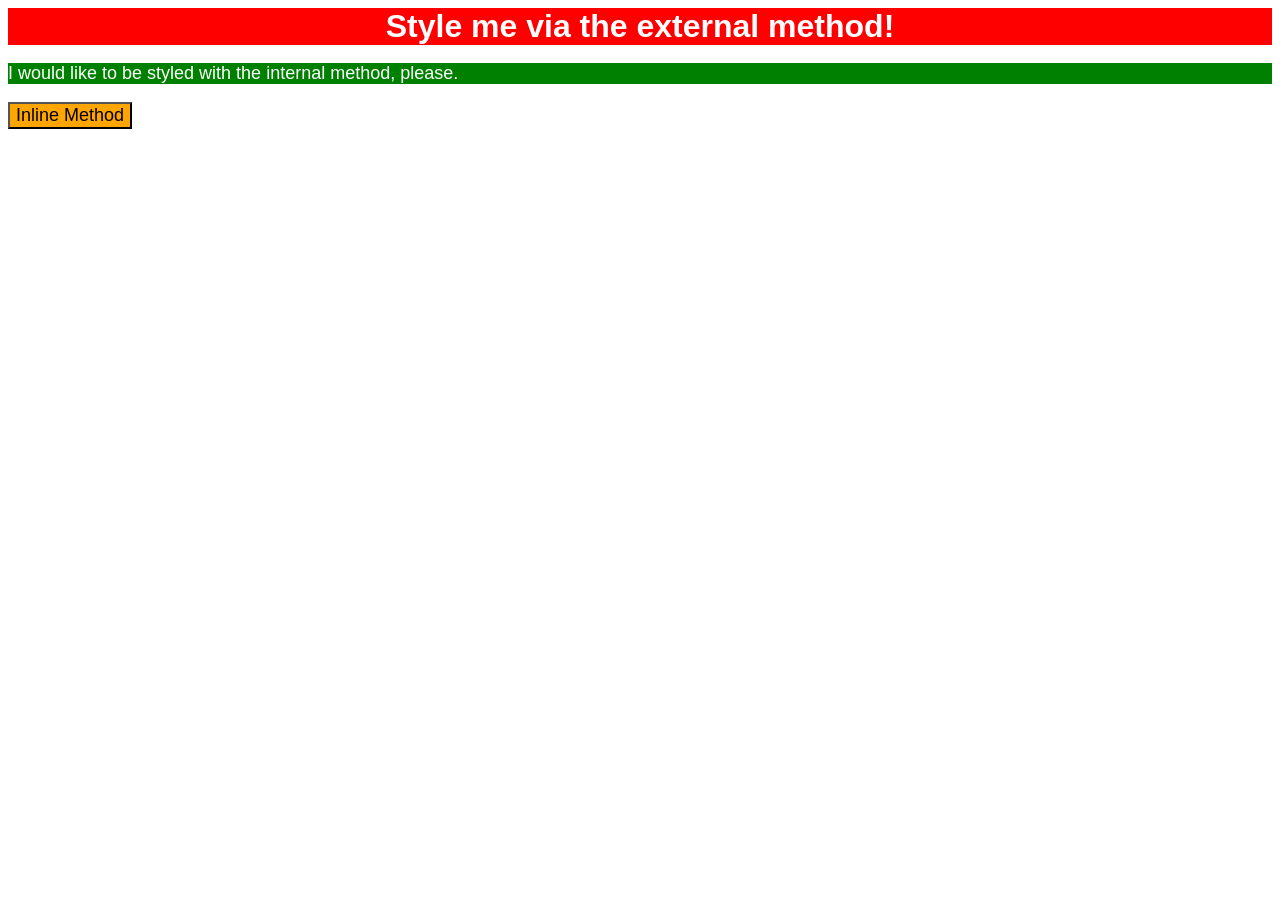
<file: foundations/01-css-methods/index.html>
<!DOCTYPE html>
<html lang="en">
  <head>
    <meta charset="UTF-8" />
    <meta http-equiv="X-UA-Compatible" content="IE=edge" />
    <meta name="viewport" content="width=device-width, initial-scale=1.0" />
    <link rel="stylesheet" href="./css/style.css" />
    <title>Methods for Adding CSS</title>
    <style>
      p {
        background-color: green;
        color: white;
        font-size: 18px;
      }
    </style>
  </head>
  <body>
    <div>Style me via the external method!</div>
    <p>I would like to be styled with the internal method, please.</p>
    <button style="background-color: orange; font-size: 18px">
      Inline Method
    </button>
  </body>
</html>

<!-- `p`: a green background, white text, and a font size of 18px * `button`: an
orange background and a font size of 18px -->
</file>
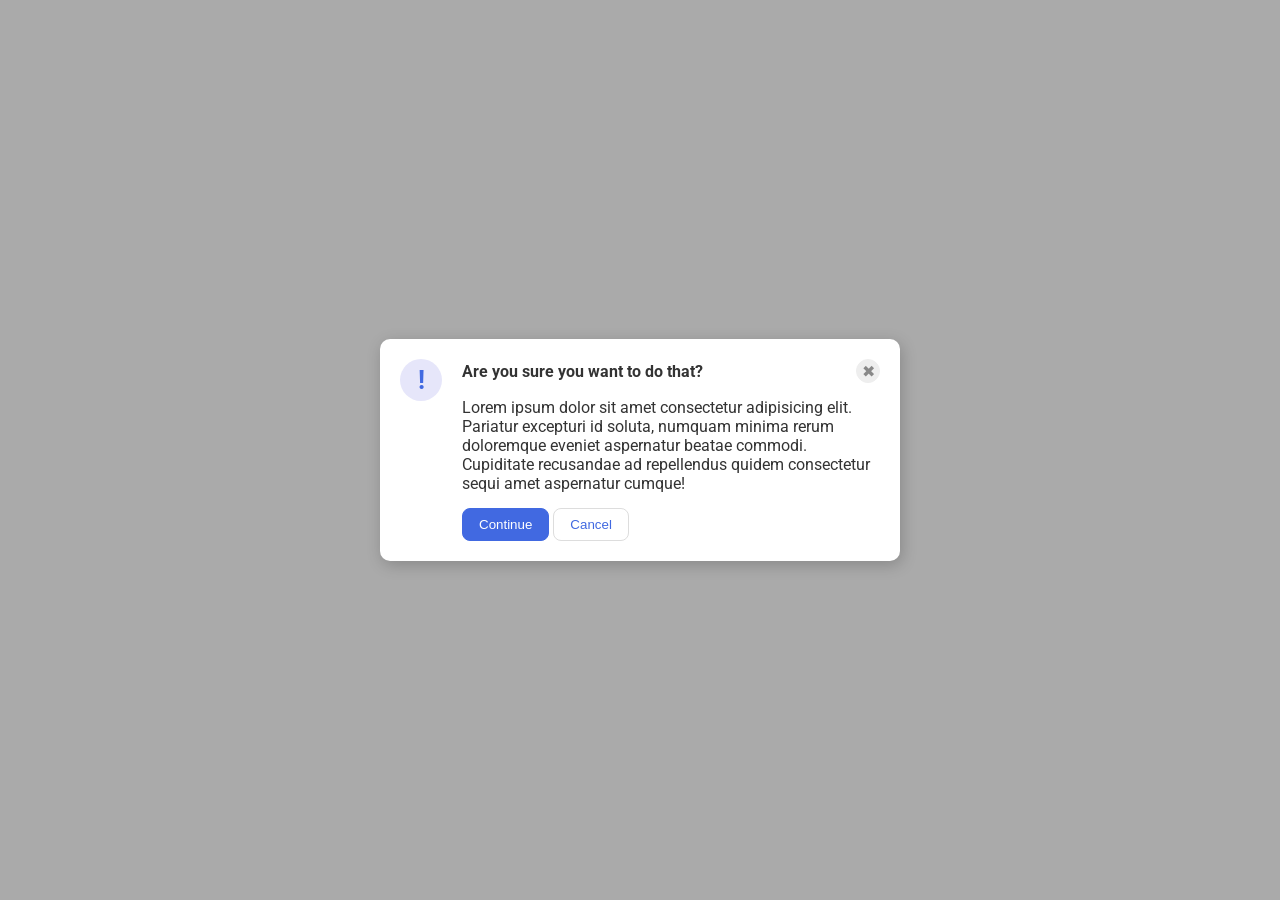
<file: foundations/flex/05-flex-modal/index.html>
<!DOCTYPE html>
<html lang="en">
  <head>
    <meta charset="UTF-8">
    <meta http-equiv="X-UA-Compatible" content="IE=edge">
    <meta name="viewport" content="width=device-width, initial-scale=1.0">
    <link rel="stylesheet" href="style.css">
    <title>Modal</title>
  </head>
  <body>
    <div class="modal">
      <div class="icon">!</div>
      <div class="container">
        <div class="title">
          <div class="header">Are you sure you want to do that?</div>
          <button class="close-button">✖</button>
        </div>
        <div class="text">Lorem ipsum dolor sit amet consectetur adipisicing elit. Pariatur excepturi id soluta, numquam minima rerum doloremque eveniet aspernatur beatae commodi. Cupiditate recusandae ad repellendus quidem consectetur sequi amet aspernatur cumque!</div>
        <div class="buttons">
          <button class="continue">Continue</button>
          <button class="cancel">Cancel</button>
        </div>
      </div>
    </div>
  </body>
</html>
</file>
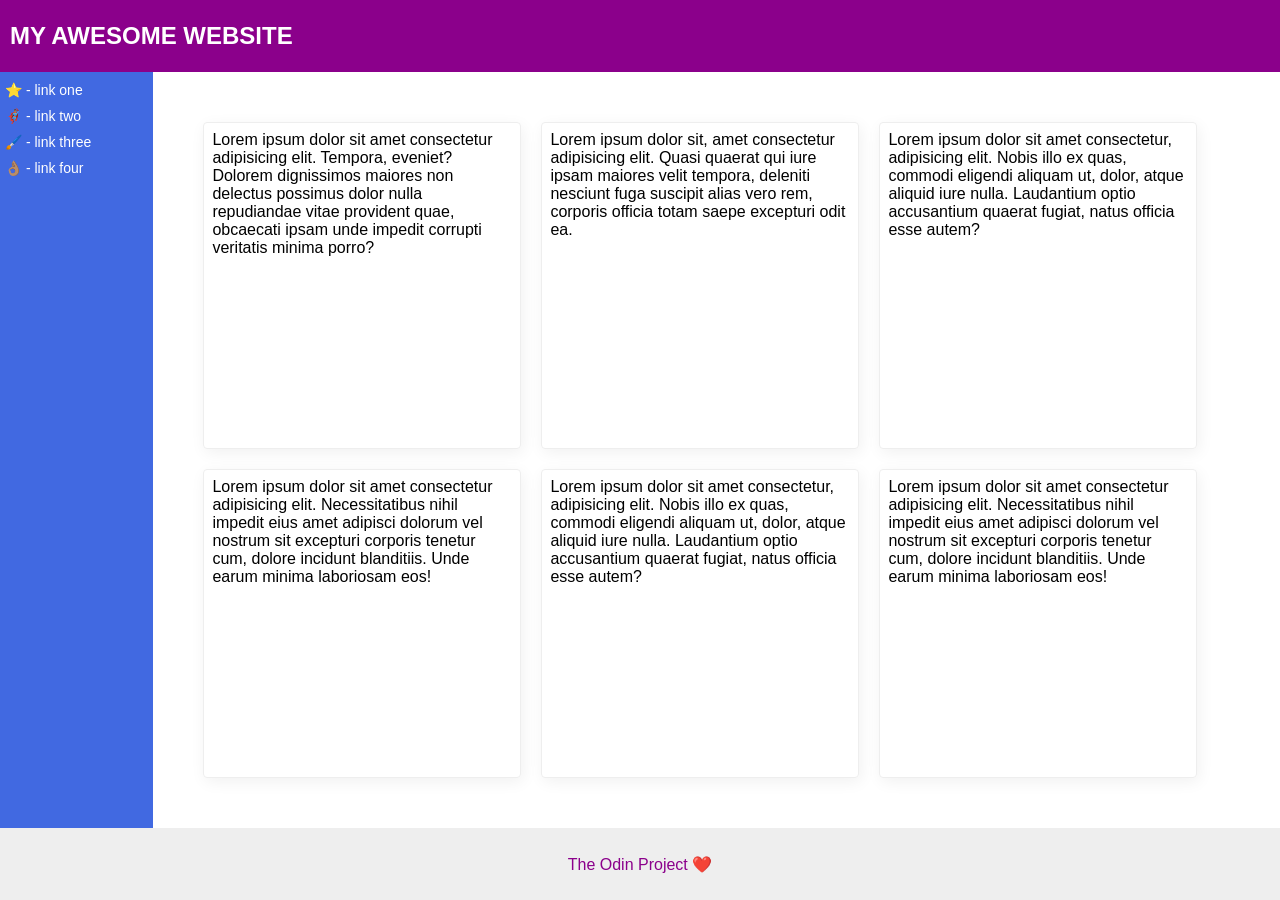
<file: foundations/flex/07-flex-layout-2/index.html>
<!DOCTYPE html>
<html lang="en">
  <head>
    <meta charset="UTF-8">
    <meta http-equiv="X-UA-Compatible" content="IE=edge">
    <meta name="viewport" content="width=device-width, initial-scale=1.0">
    <title>The Holy Grail</title>
    <link rel="stylesheet" href="style.css">
  </head>
  <body>
    <div class="header">
      MY AWESOME WEBSITE
    </div>
    
    <main>
      <div class="sidebar">
        <ul>
          <li><a href="#">⭐ - link one</a></li>
          <li><a href="#">🦸🏽‍♂️ - link two</a></li>
          <li><a href="#">🖌️ - link three</a></li>
          <li><a href="#">👌🏽 - link four</a></li>
        </ul>
      </div>
      
      <div class="cards">
        <div class="card">Lorem ipsum dolor sit amet consectetur adipisicing elit. Tempora, eveniet? Dolorem dignissimos maiores non delectus possimus dolor nulla repudiandae vitae provident quae, obcaecati ipsam unde impedit corrupti veritatis minima porro?</div>
        <div class="card">Lorem ipsum dolor sit, amet consectetur adipisicing elit. Quasi quaerat qui iure ipsam maiores velit tempora, deleniti nesciunt fuga suscipit alias vero rem, corporis officia totam saepe excepturi odit ea.</div>
        <div class="card">Lorem ipsum dolor sit amet consectetur, adipisicing elit. Nobis illo ex quas, commodi eligendi aliquam ut, dolor, atque aliquid iure nulla. Laudantium optio accusantium quaerat fugiat, natus officia esse autem?</div>
        <div class="card">Lorem ipsum dolor sit amet consectetur adipisicing elit. Necessitatibus nihil impedit eius amet adipisci dolorum vel nostrum sit excepturi corporis tenetur cum, dolore incidunt blanditiis. Unde earum minima laboriosam eos!</div>
        <div class="card">Lorem ipsum dolor sit amet consectetur, adipisicing elit. Nobis illo ex quas, commodi eligendi aliquam ut, dolor, atque aliquid iure nulla. Laudantium optio accusantium quaerat fugiat, natus officia esse autem?</div>
        <div class="card">Lorem ipsum dolor sit amet consectetur adipisicing elit. Necessitatibus nihil impedit eius amet adipisci dolorum vel nostrum sit excepturi corporis tenetur cum, dolore incidunt blanditiis. Unde earum minima laboriosam eos!</div>
      </div>
    </main>
    
    <div class="footer">
      The Odin Project ❤️
    </div>
  </body>
</html>
</file>
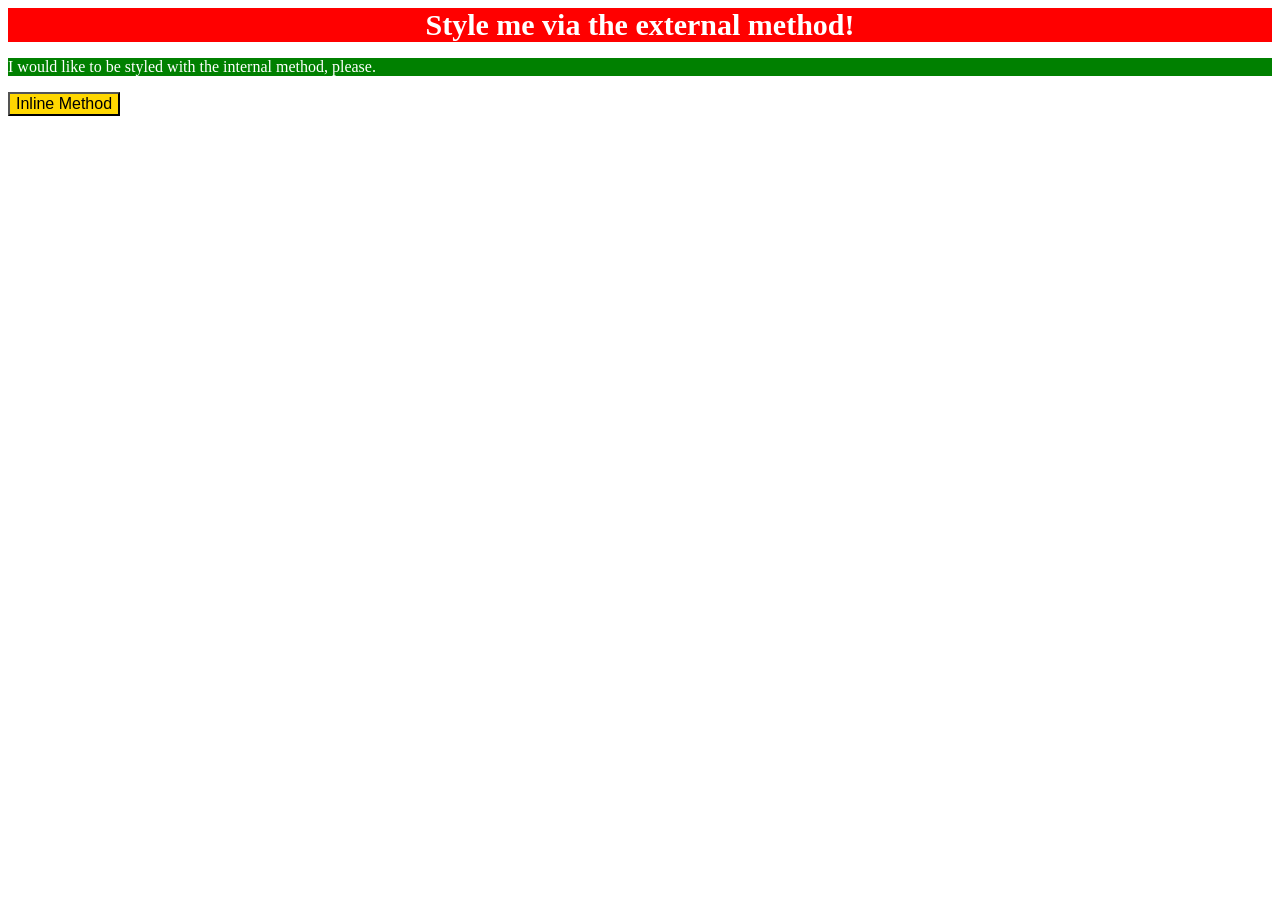
<file: foundations/intro-to-css/01-css-methods/index.html>
<!DOCTYPE html>
<html lang="en">
  <head>
    <link rel="stylesheet" href="./styles.css">
    <meta charset="UTF-8">
    <meta http-equiv="X-UA-Compatible" content="IE=edge">
    <meta name="viewport" content="width=device-width, initial-scale=1.0">
    <title>Methods for Adding CSS</title>
    <style>
      p {
        background-color: green;
        color: white;
      }
    </style>
  </head>
  <body>
    <div>Style me via the external method!</div>
    <p>I would like to be styled with the internal method, please.</p>
    <button style="background-color: gold; text-align: center; font-size: 16px;">Inline Method</button>
  </body>
</html>
</file>
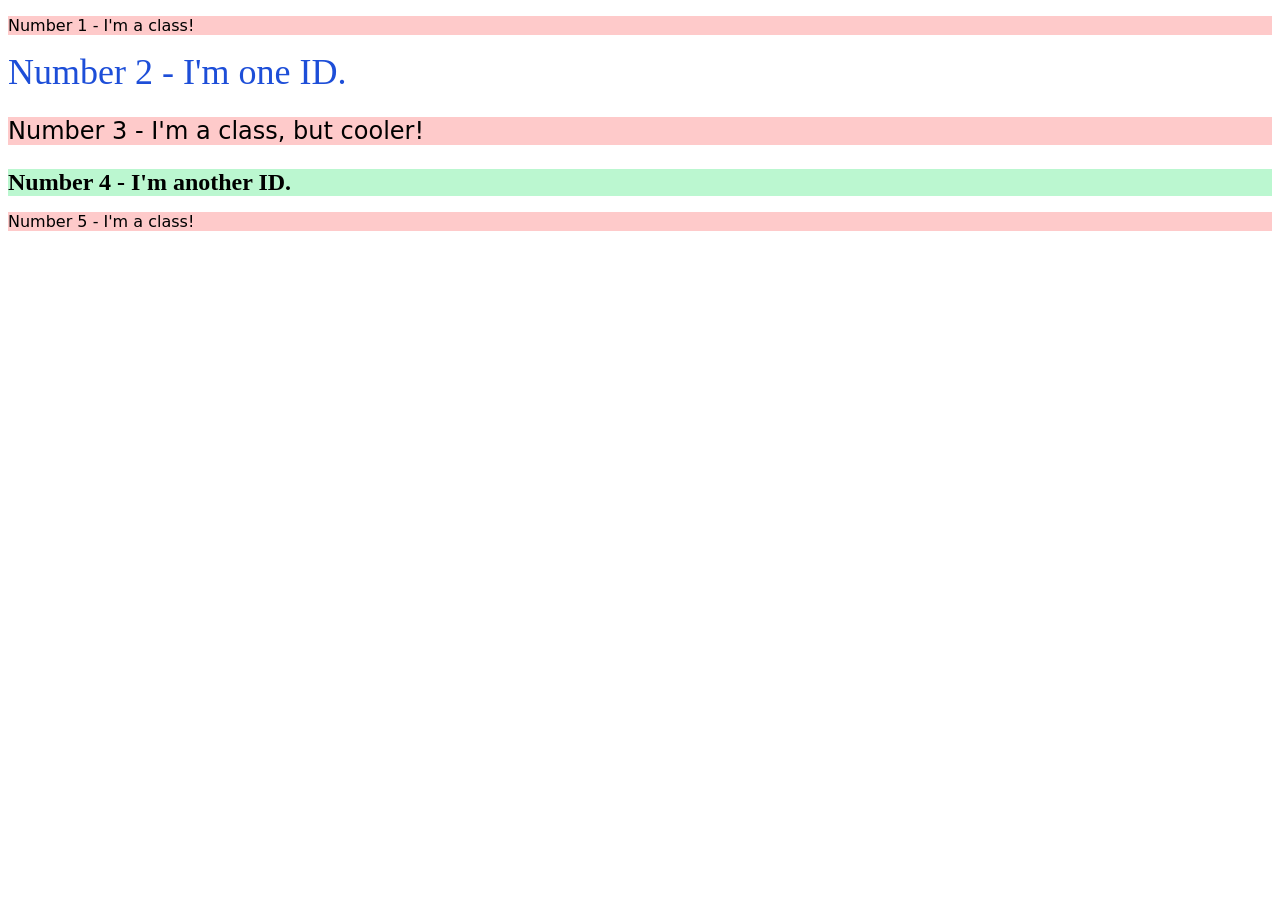
<file: foundations/intro-to-css/02-class-id-selectors/index.html>
<!DOCTYPE html>
<html lang="en">
  <head>
    <meta charset="UTF-8">
    <meta http-equiv="X-UA-Compatible" content="IE=edge">
    <meta name="viewport" content="width=device-width, initial-scale=1.0">
    <title>Class and ID Selectors</title>
    <link rel="stylesheet" href="style.css">
  </head>
  <body>
    <p class="odd">Number 1 - I'm a class!</p>
    <div id="first">Number 2 - I'm one ID.</div>
    <p class="odd cool">Number 3 - I'm a class, but cooler!</p>
    <div id="second">Number 4 - I'm another ID.</div>
    <p class="odd">Number 5 - I'm a class!</p>
  </body>
</html>
</file>
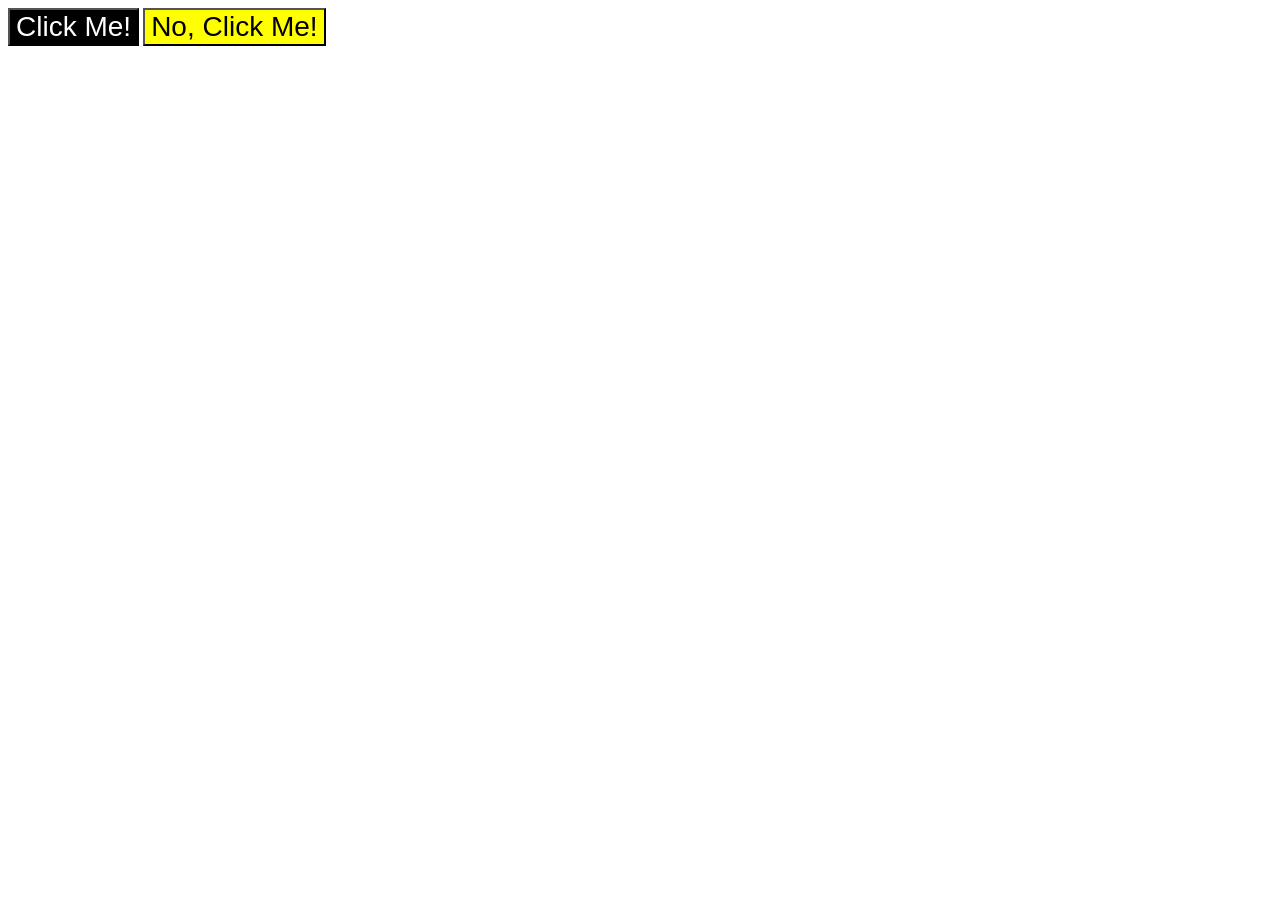
<file: foundations/intro-to-css/03-grouping-selectors/index.html>
<!DOCTYPE html>
<html lang="en">
  <head>
    <meta charset="UTF-8">
    <meta http-equiv="X-UA-Compatible" content="IE=edge">
    <meta name="viewport" content="width=device-width, initial-scale=1.0">
    <title>Grouping Selectors</title>
    <link rel="stylesheet" href="style.css">
  </head>
  <body>
    <button class="black">Click Me!</button>
    <button class="yellow">No, Click Me!</button>
  </body>
</html>
</file>
<file: foundations/01-css-methods/css/style.css>
body {
  font-family: sans-serif;
}

div {
  background-color: red;
  color: white;
  font-size: 32px;
  text-align: center;
  font-weight: bold;
}

/* `div`: a red background, white text, a font size of 32px, center aligned,
  and bold; */
</file>
<file: foundations/flex/05-flex-modal/style.css>
@import url('https://fonts.googleapis.com/css2?family=Roboto:wght@400;700&display=swap');

html, body {
  height: 100%;
}

body {
  font-family: Roboto, sans-serif;
  margin: 0;
  background: #aaa;
  color: #333;
  /* I'll give you this one for free lol */
  display: flex;
  align-items: center;
  justify-content: center;
}

.modal {
  background: white;
  width: 480px;
  border-radius: 10px;
  box-shadow: 2px 4px 16px rgba(0,0,0,.2);
  display: flex;
  gap: 20px;
  padding: 20px;
}

.title {
  display: flex;
  justify-content: space-between;
  align-items: center;
  font-weight: bold;
}

.container {
  display: flex;
  flex-direction: column;
  gap: 15px;
}

.icon {
  color: royalblue;
  font-size: 26px;
  font-weight: 700;
  background: lavender;
  width: 42px;
  height: 42px;
  min-width: 42px;
  border-radius: 50%;
  display: flex;
  align-items: center;
  justify-content: center;
}

.close-button {
  background: #eee;
  border-radius: 50%;
  color: #888;
  font-weight: 400;
  font-size: 16px;
  height: 24px;
  width: 24px;
  display: flex;
  align-items: center;
  justify-content: center;
  border: 1px solid #eee;
  padding: 0;
}

button {
  cursor: pointer;
  padding: 8px 16px;
  border-radius: 8px;
}

button.continue {
  background: royalblue;
  border: 1px solid royalblue;
  color: white;
}

button.cancel {
  background: white;
  border: 1px solid #ddd;
  color: royalblue;
}
</file>
<file: foundations/flex/07-flex-layout-2/style.css>
body {
  font-family: -apple-system, BlinkMacSystemFont, 'Segoe UI', Roboto, Oxygen, Ubuntu, Cantarell, 'Open Sans', 'Helvetica Neue', sans-serif;
  margin: 0;
  min-height: 100vh;
  display: flex;
  flex-direction: column;
  justify-content: stretch;
}

main {
  display: flex;
  flex: 1;
}

.header {
  height: 72px;
  background: darkmagenta;
  color: white;
  font-weight: bold;
  font-size: 24px;
  padding-left: 10px;
  display: flex;
  align-items: center;
}

.footer {
  height: 72px;
  background: #eee;
  color: darkmagenta;
  display: flex;
  justify-content: center;
  align-items: center;
}

.sidebar {
  width: 300px;
  min-width: 150px;
  background: royalblue;
  box-sizing: border-box;
}

.sidebar ul {
  list-style: none;
  margin: 0;
  padding: 10px 0 0 5px;
  display: flex;
  flex-direction: column;
  gap: 10px;
  font-size: 14px;
}

.sidebar a {
  text-decoration: none;
  color: white;
}

.card {
  border: 1px solid #eee;
  box-shadow: 2px 4px 16px rgba(0,0,0,.06);
  border-radius: 4px;
  width: 300px;
  padding: 8px;
}

.cards {
  display: flex;
  flex-wrap: wrap;
  padding: 50px;
  gap: 20px;
}
</file>
<file: foundations/intro-to-css/01-css-methods/styles.css>
div {
  background-color: red;
  color: white;
  font-weight: bold;
  font-size: 30px;
  text-align: center;
}
</file>
<file: foundations/intro-to-css/02-class-id-selectors/style.css>
.odd {
  background-color: #FECACA;
  font-family: 'Verdana', 'DejaVu Sans', sans-serif;
}

.cool {
  font-size: 24px;
}

#first {
  color: #1D4ED8;
  font-size: 36px;
}

#second {
  background-color: #BBF7D0;
  font-weight: bold;
  font-size: 24px;
}
</file>
<file: foundations/intro-to-css/03-grouping-selectors/style.css>
/* Add CSS Styling */

button {
  font-size: 28px;
  font-family: Helvetica, 'Times New Roman', sans-serif;
}

.black {
  background-color: black;
  color: white;
}

.yellow {
  background-color: yellow;
}
</file>
